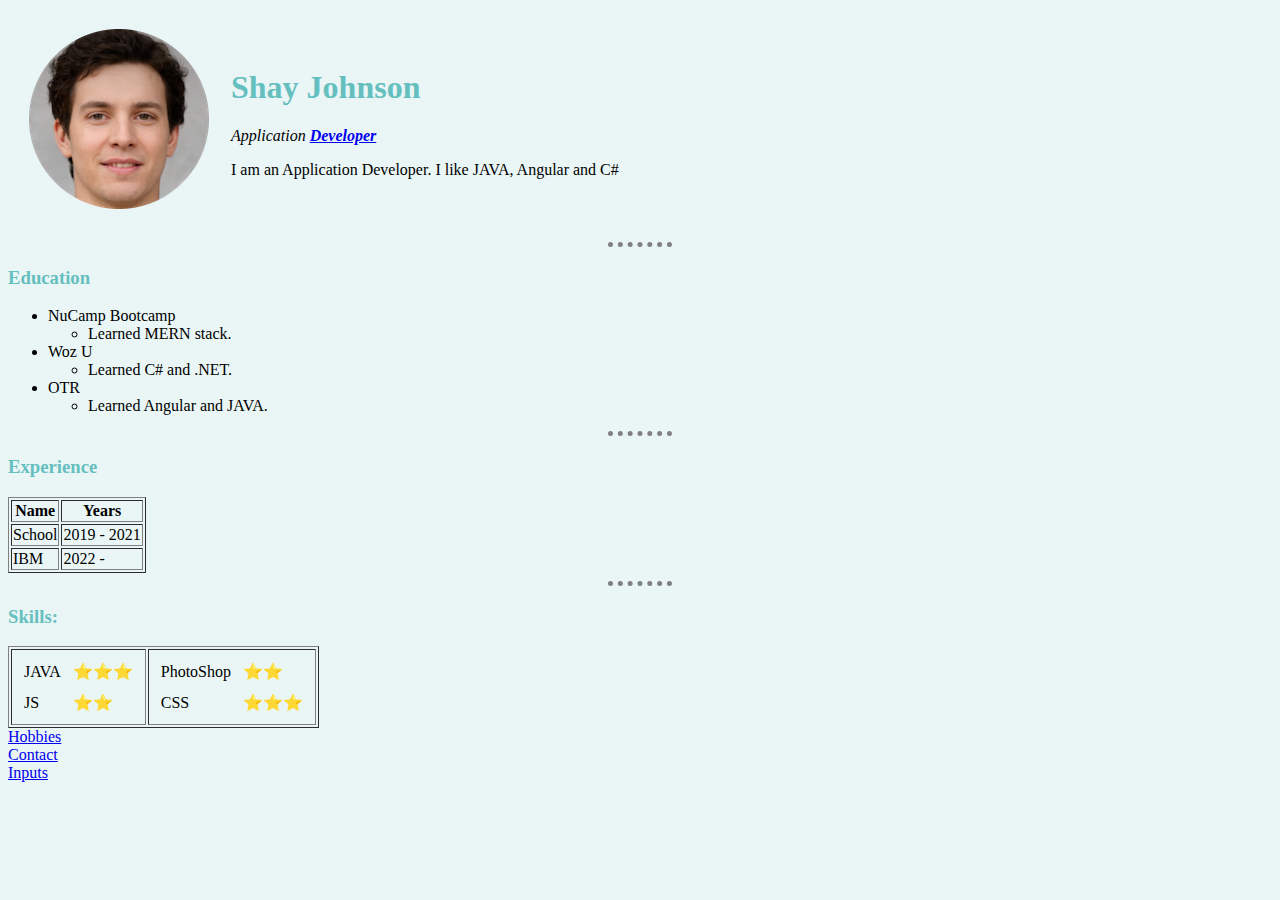
<file: index.html>
<!DOCTYPE html>
<html lang="en">
<head>
    <meta charset="UTF-8">
    <meta http-equiv="X-UA-Compatible" content="IE=edge">
    <meta name="viewport" content="width=h1, initial-scale=1.0">
    <link rel="stylesheet" href="css/style.css">
    <title>My Page</title>
</head>
<body>
    <table cellspacing="20" >
        <tr >
            <td><img src="images/fake-human-circle-img.png" alt="Fake Human Photo" /></td>
            <td><h1>Shay Johnson</h1>
                <p><em>Application <a href="https://www.w3schools.com/html/html_headings.asp"><strong>Developer</strong></a></em></p>
                <p>I am an Application Developer. I like JAVA, Angular and C#</p>
            </td>
        </tr>
    </table>
    
    
    <hr size="3" noshade color="#000000" >
    <h3>Education</h3>
    <ul>
        <li>NuCamp Bootcamp
            <ul>
                <li>Learned MERN stack.</li>
            </ul>
        </li>
        <li>Woz U
            <ul>
                <li>Learned C# and .NET.</li>
            </ul>
        </li>
        <li>OTR
            <ul>
                <li>Learned Angular and JAVA.</li>
            </ul>
        </li>
    </ul>
    <hr size="3" noshade color="#000000" >
    <h3>Experience</h3>
    <table border="1">
        <thead>
            <tr>
                <th>Name</th>
                <th>Years</th>
            </tr>
        </thead>
        <tbody>
            <tr>
                <td>School</td>
                <td>2019 - 2021</td>
            </tr>
            <tr>
                <td>IBM</td>
                <td>2022 - </td>
            </tr>
        </tbody>
    </table>
    <hr size="3" noshade color="#000000" >
    <h3>Skills:</h3>
    <table  border="1">
        <tr>
            <td>
                <table cellspacing="10">
                    <tr>
                        <td>JAVA</td>
                        <td>&#11088;&#11088;&#11088;</td>
                    </tr>
                    <tr>
                        <td>JS</td>
                        <td>&#11088;&#11088;</td>
                    </tr>
                </table>
            </td>
            <td>
                <table cellspacing="10">
                    <tr>
                        <td>PhotoShop</td>
                        <td>&#11088;&#11088;</td>
                    </tr>
                    <tr>
                        <td>CSS</td>
                        <td>&#11088;&#11088;&#11088;</td>
                    </tr>
                </table>
            </td>
        </tr>
    </table>

    <a href="hobbies.html">Hobbies</a><br>
    <a href="contact.html">Contact</a><br>
    <a href="inputs.html">Inputs</a>
</body>
</html>
</file>
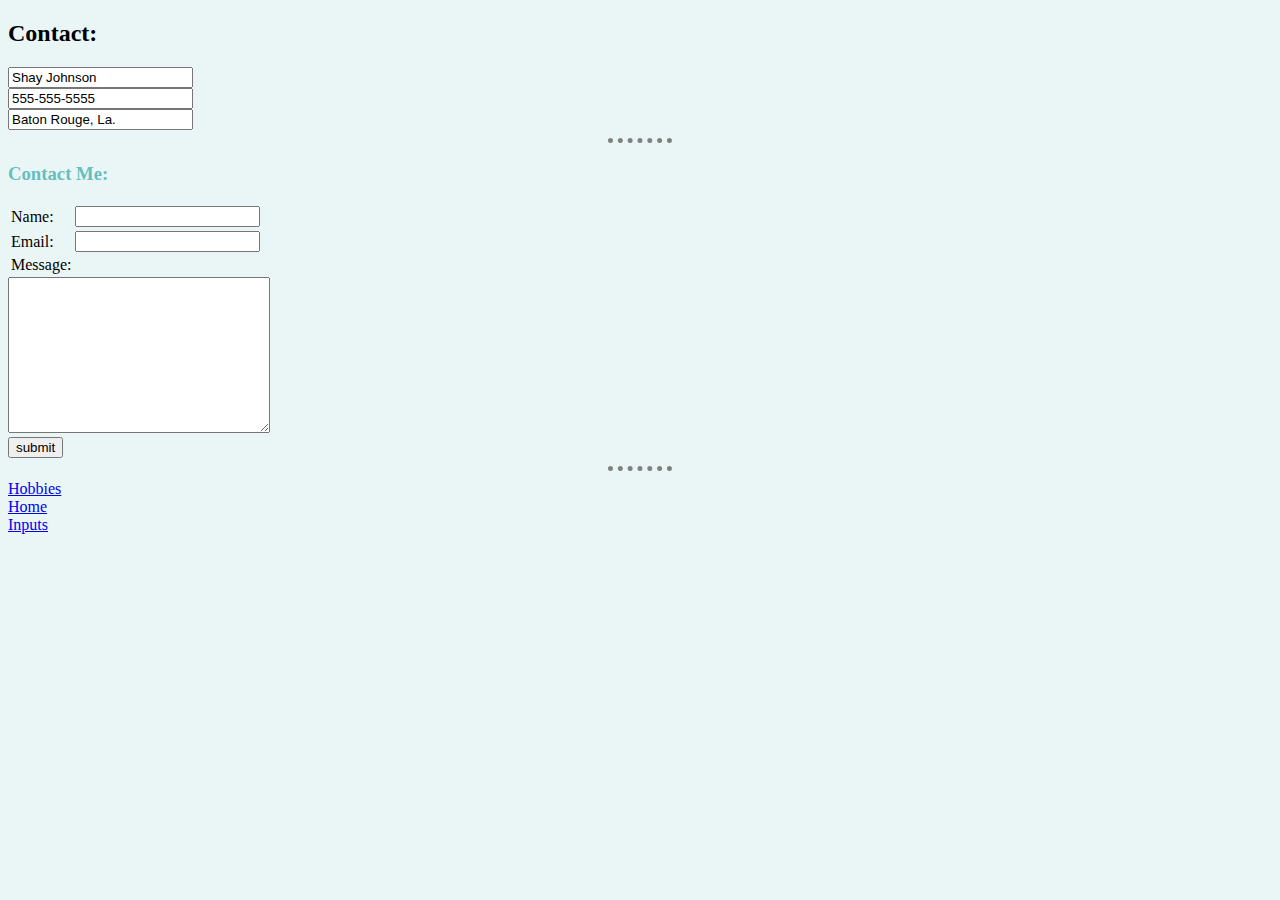
<file: contact.html>
<!DOCTYPE html>
<html lang="en">
    <head>
        <meta charset="UTF-8">
        <meta http-equiv="X-UA-Compatible" content="IE=edge">
        <meta name="viewport" content="width=device-width, initial-scale=1.0">
        <link rel="stylesheet" href="css/style.css">
        <title>Contact</title>
    </head>
    <body>
        <h2>Contact:</h2>
        <form>
            <input type="text" value="Shay Johnson"><br>
            <input type="text" value="555-555-5555"><br>
            <input type="text" value="Baton Rouge, La.">
        </form>
        <hr size="3" noshade color="#000000">
        <h3>Contact Me:</h3>
        <form action="mailto:rest@mhhail.io" enctype="text/plain">
            <table>
                <tr>
                    <td><label for="name">Name:</label></td>
                    <td><input type="text" name="name" id="name"></td>
                </tr>
                <tr>
                    <td><label for="email">Email:</label></td>
                    <td><input type="email" name="email" id="email"></td>
                </tr>
                <tr>
                    <td><label for="message">Message:</label></td>
                </tr>
            </table>
            <textarea name="message" id="message" cols="30" rows="10"></textarea><br>
            <input type="submit" value="submit">
        </form>
        <hr size="3" noshade color="#000000">
        <a href="hobbies.html">Hobbies</a><br>
        <a href="index.html">Home</a><br>
        <a href="inputs.html">Inputs</a>
    </body>
</html>
</file>
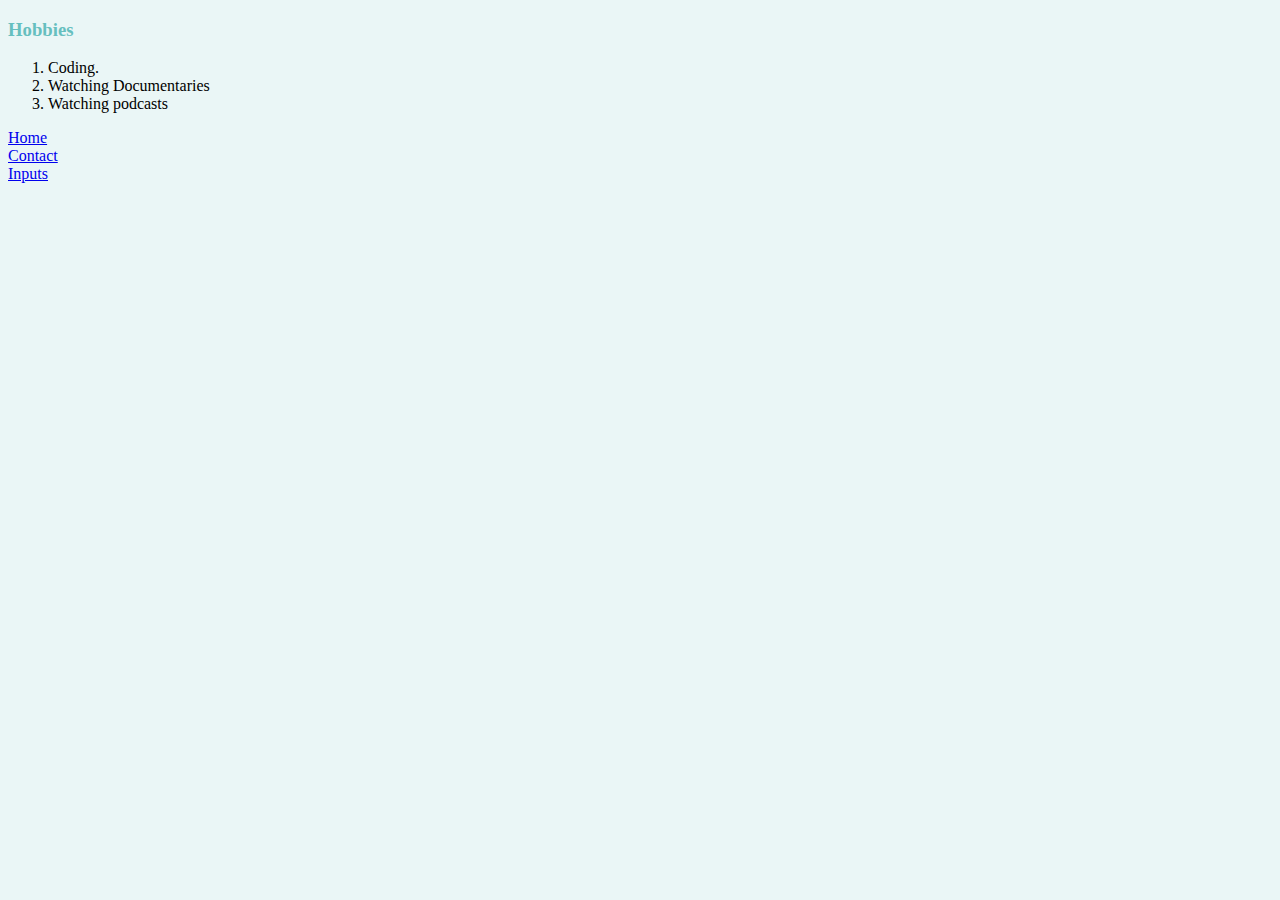
<file: hobbies.html>
<!DOCTYPE html>
<html lang="en">
    <head>
        <meta charset="UTF-8">
        <meta http-equiv="X-UA-Compatible" content="IE=edge">
        <meta name="viewport" content="width=device-width, initial-scale=1.0">
        <link rel="stylesheet" href="css/style.css">
        <title>My Hobbies</title>
    </head>
    <body>
        <h3>Hobbies</h3>
        <ol>
            <li>Coding.</li>
            <li>Watching Documentaries</li>
            <li>Watching podcasts</li>
        </ol>
        <a href="index.html">Home</a><br>
        <a href="contact.html">Contact</a><br>
        <a href="inputs.html">Inputs</a>
    </body>
</html>
</file>
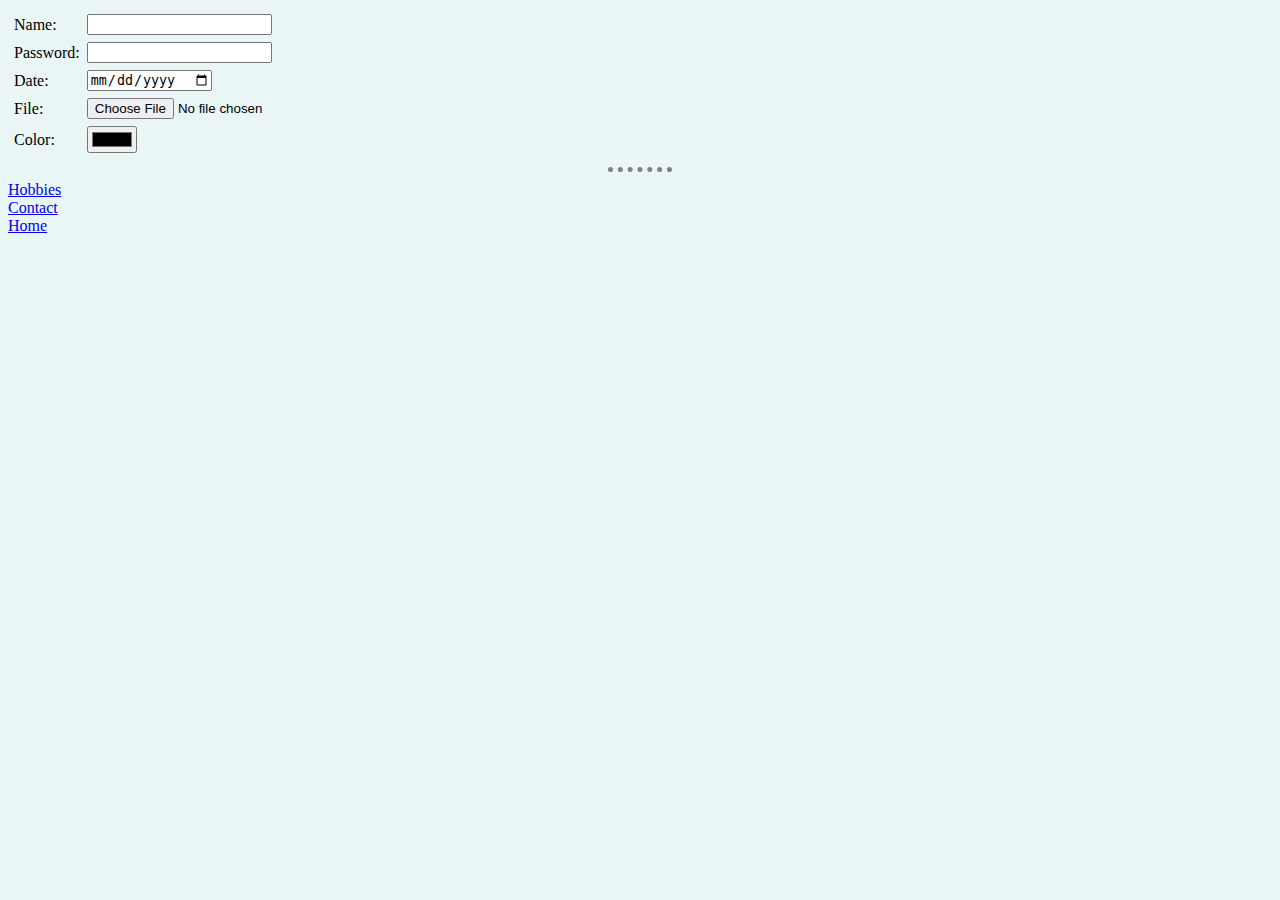
<file: inputs.html>
<!DOCTYPE html>
<html lang="en">
<head>
    <meta charset="UTF-8">
    <meta http-equiv="X-UA-Compatible" content="IE=edge">
    <meta name="viewport" content="width=device-width, initial-scale=1.0">
    <link rel="stylesheet" href="css/style.css">
    <title>Document</title>
</head>
<body>
    <form action="">
        <table cellspacing=5">
            <tr>
                <td><label for="name">Name:</label></td>
                <td><input id="name" name="name"type="text"></td>
            </tr>
            <tr>
                <td><label for="password">Password:</label></td>
                <td><input type="password" id="password" name="password"></td>
            </tr>
            <tr>
                <td><label for="date">Date:</label></td>
                <td><input type="date" id="date" name="date"></td>
            </tr>
            <tr>
                <td><label for="file">File:</label></td>
                <td><input type="file" id="file" name="file"></td>
            </tr>
            <tr>
                <td><label for="color">Color:</label></td>
                <td><input type="color" id="color" name="color"></td>
            </tr>
        </table> 
    </form>
    <hr size="3" noshade color="#000000">
    <a href="hobbies.html">Hobbies</a><br>
    <a href="contact.html">Contact</a><br>
    <a href="index.html">Home</a>
</body>
</html>
</file>
<file: css/style.css>
body {
    background-color: #eaf6f6;
}

hr {
    background-color: #eaf6f6;
    border-style: dotted;
    border-width: 5px 0px 0px 0px;
    border-color: gray;
    width: 5%;
}

h1, h3 {
    color: #66bfbf;
}
</file>
